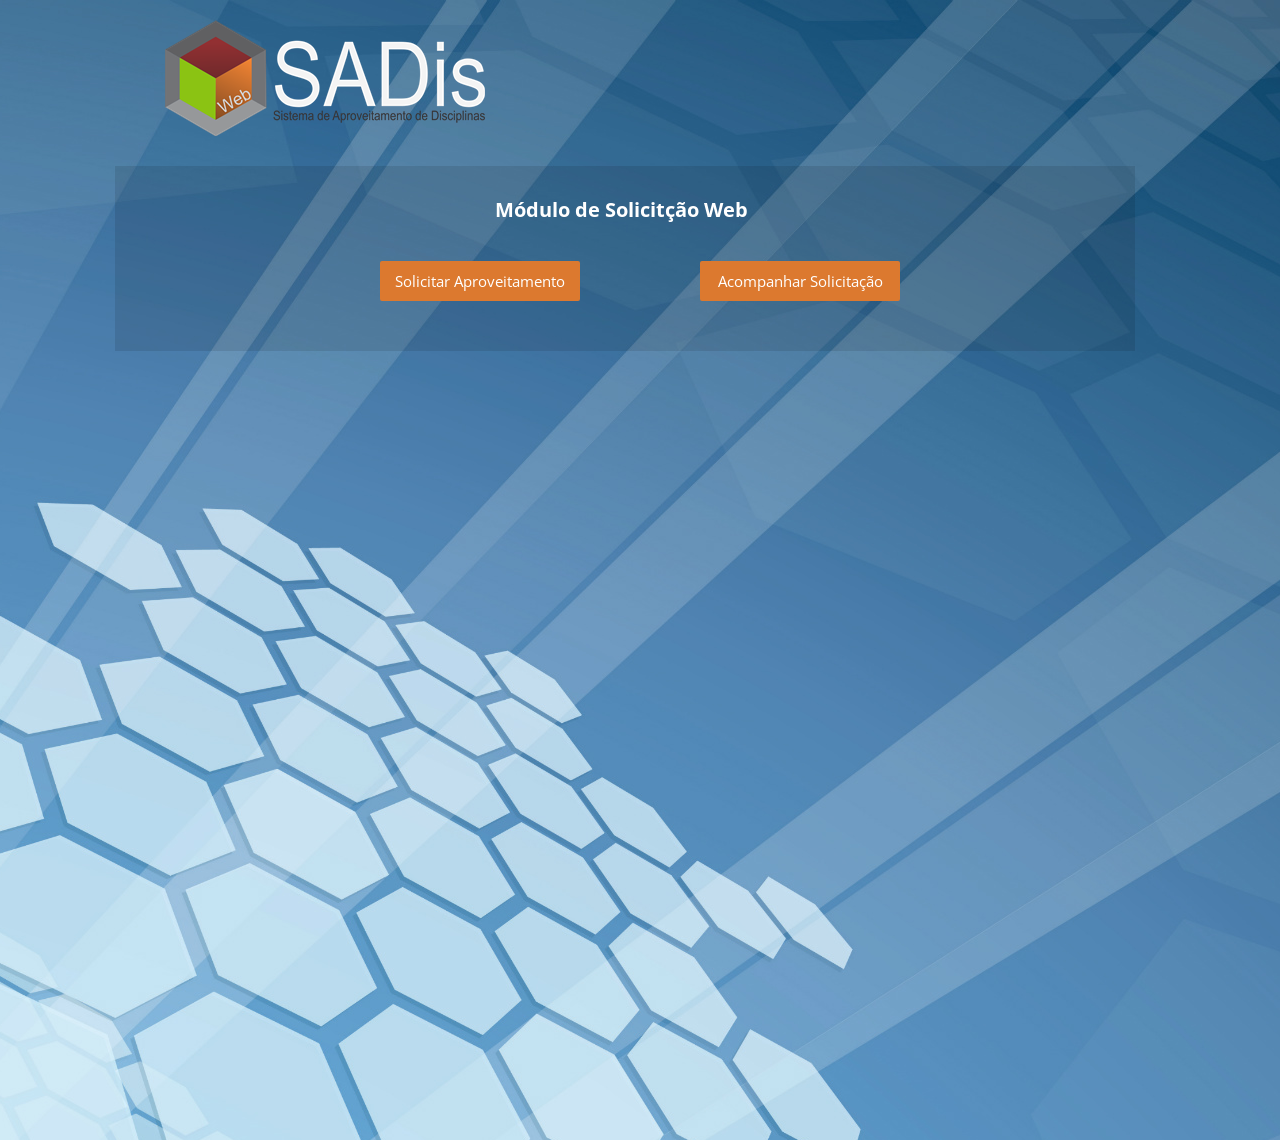
<file: Site/index.html>
<html>
<head>
	<meta charset="utf-8" />
	<title>SADis - Sistema de Aproveitamento de Disciplinas</title>
	<link rel="stylesheet" href="css/960_24_col.css" type='text/css'/> <!-- Grid 960 -->
	<link rel="stylesheet" href="css/style.css" type='text/css' /> 
	<link href='http://fonts.googleapis.com/css?family=Open+Sans:400,600,700' rel='stylesheet' type='text/css'><!-- GoogleFonts -->
</head>

<body>
	<div class="background">
		<div class="container_24">
			<div class="grid_4 suffix_13">
				<div class="logo">
					<img src="logo_SADis_menor.png">
				</div>
			</div>
			<div class="grid_7">

			</div>
			<div class="grid_24">
				<div class="background_transparente">    		
					<div class="clearfix"></div>
							

					
								<div class="grid_17 prefix_5"> 
									<div class="grid_17 prefix_4" style="margin-center:100px" ><h3>Módulo de Solicitção Web</h3></div>
									<br>
									
									<div class="grid_20 prefix_1">
										
									<div class="grid_6"><td><a href="solicitacao.php"><br><br> <button class="newbut">Solicitar Aproveitamento</button></a></td></div>
									<div class="grid_6 prefix_2"><td><a href="acompanharSolicitacao.html"><br><br> <button class="newbut">Acompanhar Solicitação</button></a></td></div>
									</div>
								</div>	
							
						<div class="clearfix"></div>
					</div>
				</div>
			</div>
		</div>  
	</div> 

</body>	
</html>
</file>
<file: Site/css/960_24_col.css>
/*
  960 Grid System ~ Core CSS.
  Learn more ~ http://960.gs/

  Licensed under GPL and MIT.
*/

/*
  Forces backgrounds to span full width,
  even if there is horizontal scrolling.
  Increase this if your layout is wider.

  Note: IE6 works fine without this fix.
*/

body {
  min-width: 960px;
}

/* `Container
----------------------------------------------------------------------------------------------------*/

.container_24 {
  margin-left: auto;
  margin-right: auto;
  width: 960px;
}

/* `Grid >> Global
----------------------------------------------------------------------------------------------------*/

.grid_1,
.grid_2,
.grid_3,
.grid_4,
.grid_5,
.grid_6,
.grid_7,
.grid_8,
.grid_9,
.grid_10,
.grid_11,
.grid_12,
.grid_13,
.grid_14,
.grid_15,
.grid_16,
.grid_17,
.grid_18,
.grid_19,
.grid_20,
.grid_21,
.grid_22,
.grid_23,
.grid_24 {
  display: inline;
  float: left;
  margin-left: 5px;
  margin-right: 5px;
}

.push_1, .pull_1,
.push_2, .pull_2,
.push_3, .pull_3,
.push_4, .pull_4,
.push_5, .pull_5,
.push_6, .pull_6,
.push_7, .pull_7,
.push_8, .pull_8,
.push_9, .pull_9,
.push_10, .pull_10,
.push_11, .pull_11,
.push_12, .pull_12,
.push_13, .pull_13,
.push_14, .pull_14,
.push_15, .pull_15,
.push_16, .pull_16,
.push_17, .pull_17,
.push_18, .pull_18,
.push_19, .pull_19,
.push_20, .pull_20,
.push_21, .pull_21,
.push_22, .pull_22,
.push_23, .pull_23 {
  position: relative;
}

/* `Grid >> Children (Alpha ~ First, Omega ~ Last)
----------------------------------------------------------------------------------------------------*/

.alpha {
  margin-left: 0;
}

.omega {
  margin-right: 0;
}

/* `Grid >> 24 Columns
----------------------------------------------------------------------------------------------------*/

.container_24 .grid_1 {
  width: 30px;
}

.container_24 .grid_2 {
  width: 70px;
}

.container_24 .grid_3 {
  width: 110px;
}

.container_24 .grid_4 {
  width: 150px;
}

.container_24 .grid_5 {
  width: 190px;
}

.container_24 .grid_6 {
  width: 230px;
}

.container_24 .grid_7 {
  width: 270px;
}

.container_24 .grid_8 {
  width: 310px;
}

.container_24 .grid_9 {
  width: 350px;
}

.container_24 .grid_10 {
  width: 390px;
}

.container_24 .grid_11 {
  width: 430px;
}

.container_24 .grid_12 {
  width: 470px;
}

.container_24 .grid_13 {
  width: 510px;
}

.container_24 .grid_14 {
  width: 550px;
}

.container_24 .grid_15 {
  width: 590px;
}

.container_24 .grid_16 {
  width: 630px;
}

.container_24 .grid_17 {
  width: 670px;
}

.container_24 .grid_18 {
  width: 710px;
}

.container_24 .grid_19 {
  width: 750px;
}

.container_24 .grid_20 {
  width: 790px;
}

.container_24 .grid_21 {
  width: 830px;
}

.container_24 .grid_22 {
  width: 870px;
}

.container_24 .grid_23 {
  width: 910px;
}

.container_24 .grid_24 {
  width: 950px;
}

/* `Prefix Extra Space >> 24 Columns
----------------------------------------------------------------------------------------------------*/

.container_24 .prefix_1 {
  padding-left: 40px;
}

.container_24 .prefix_2 {
  padding-left: 80px;
}

.container_24 .prefix_3 {
  padding-left: 120px;
}

.container_24 .prefix_4 {
  padding-left: 160px;
}

.container_24 .prefix_5 {
  padding-left: 200px;
}

.container_24 .prefix_6 {
  padding-left: 240px;
}

.container_24 .prefix_7 {
  padding-left: 280px;
}

.container_24 .prefix_8 {
  padding-left: 320px;
}

.container_24 .prefix_9 {
  padding-left: 360px;
}

.container_24 .prefix_10 {
  padding-left: 400px;
}

.container_24 .prefix_11 {
  padding-left: 440px;
}

.container_24 .prefix_12 {
  padding-left: 480px;
}

.container_24 .prefix_13 {
  padding-left: 520px;
}

.container_24 .prefix_14 {
  padding-left: 560px;
}

.container_24 .prefix_15 {
  padding-left: 600px;
}

.container_24 .prefix_16 {
  padding-left: 640px;
}

.container_24 .prefix_17 {
  padding-left: 680px;
}

.container_24 .prefix_18 {
  padding-left: 720px;
}

.container_24 .prefix_19 {
  padding-left: 760px;
}

.container_24 .prefix_20 {
  padding-left: 800px;
}

.container_24 .prefix_21 {
  padding-left: 840px;
}

.container_24 .prefix_22 {
  padding-left: 880px;
}

.container_24 .prefix_23 {
  padding-left: 920px;
}

/* `Suffix Extra Space >> 24 Columns
----------------------------------------------------------------------------------------------------*/

.container_24 .suffix_1 {
  padding-right: 40px;
}

.container_24 .suffix_2 {
  padding-right: 80px;
}

.container_24 .suffix_3 {
  padding-right: 120px;
}

.container_24 .suffix_4 {
  padding-right: 160px;
}

.container_24 .suffix_5 {
  padding-right: 200px;
}

.container_24 .suffix_6 {
  padding-right: 240px;
}

.container_24 .suffix_7 {
  padding-right: 280px;
}

.container_24 .suffix_8 {
  padding-right: 320px;
}

.container_24 .suffix_9 {
  padding-right: 360px;
}

.container_24 .suffix_10 {
  padding-right: 400px;
}

.container_24 .suffix_11 {
  padding-right: 440px;
}

.container_24 .suffix_12 {
  padding-right: 480px;
}

.container_24 .suffix_13 {
  padding-right: 520px;
}

.container_24 .suffix_14 {
  padding-right: 560px;
}

.container_24 .suffix_15 {
  padding-right: 600px;
}

.container_24 .suffix_16 {
  padding-right: 640px;
}

.container_24 .suffix_17 {
  padding-right: 680px;
}

.container_24 .suffix_18 {
  padding-right: 720px;
}

.container_24 .suffix_19 {
  padding-right: 760px;
}

.container_24 .suffix_20 {
  padding-right: 800px;
}

.container_24 .suffix_21 {
  padding-right: 840px;
}

.container_24 .suffix_22 {
  padding-right: 880px;
}

.container_24 .suffix_23 {
  padding-right: 920px;
}

/* `Push Space >> 24 Columns
----------------------------------------------------------------------------------------------------*/

.container_24 .push_1 {
  left: 40px;
}

.container_24 .push_2 {
  left: 80px;
}

.container_24 .push_3 {
  left: 120px;
}

.container_24 .push_4 {
  left: 160px;
}

.container_24 .push_5 {
  left: 200px;
}

.container_24 .push_6 {
  left: 240px;
}

.container_24 .push_7 {
  left: 280px;
}

.container_24 .push_8 {
  left: 320px;
}

.container_24 .push_9 {
  left: 360px;
}

.container_24 .push_10 {
  left: 400px;
}

.container_24 .push_11 {
  left: 440px;
}

.container_24 .push_12 {
  left: 480px;
}

.container_24 .push_13 {
  left: 520px;
}

.container_24 .push_14 {
  left: 560px;
}

.container_24 .push_15 {
  left: 600px;
}

.container_24 .push_16 {
  left: 640px;
}

.container_24 .push_17 {
  left: 680px;
}

.container_24 .push_18 {
  left: 720px;
}

.container_24 .push_19 {
  left: 760px;
}

.container_24 .push_20 {
  left: 800px;
}

.container_24 .push_21 {
  left: 840px;
}

.container_24 .push_22 {
  left: 880px;
}

.container_24 .push_23 {
  left: 920px;
}

/* `Pull Space >> 24 Columns
----------------------------------------------------------------------------------------------------*/

.container_24 .pull_1 {
  left: -40px;
}

.container_24 .pull_2 {
  left: -80px;
}

.container_24 .pull_3 {
  left: -120px;
}

.container_24 .pull_4 {
  left: -160px;
}

.container_24 .pull_5 {
  left: -200px;
}

.container_24 .pull_6 {
  left: -240px;
}

.container_24 .pull_7 {
  left: -280px;
}

.container_24 .pull_8 {
  left: -320px;
}

.container_24 .pull_9 {
  left: -360px;
}

.container_24 .pull_10 {
  left: -400px;
}

.container_24 .pull_11 {
  left: -440px;
}

.container_24 .pull_12 {
  left: -480px;
}

.container_24 .pull_13 {
  left: -520px;
}

.container_24 .pull_14 {
  left: -560px;
}

.container_24 .pull_15 {
  left: -600px;
}

.container_24 .pull_16 {
  left: -640px;
}

.container_24 .pull_17 {
  left: -680px;
}

.container_24 .pull_18 {
  left: -720px;
}

.container_24 .pull_19 {
  left: -760px;
}

.container_24 .pull_20 {
  left: -800px;
}

.container_24 .pull_21 {
  left: -840px;
}

.container_24 .pull_22 {
  left: -880px;
}

.container_24 .pull_23 {
  left: -920px;
}

/* `Clear Floated Elements
----------------------------------------------------------------------------------------------------*/

/* http://sonspring.com/journal/clearing-floats */

.clear {
  clear: both;
  display: block;
  overflow: hidden;
  visibility: hidden;
  width: 0;
  height: 0;
}

/* http://www.yuiblog.com/blog/2010/09/27/clearfix-reloaded-overflowhidden-demystified */

.clearfix:before,
.clearfix:after,
.container_24:before,
.container_24:after {
  content: '.';
  display: block;
  overflow: hidden;
  visibility: hidden;
  font-size: 0;
  line-height: 0;
  width: 0;
  height: 0;
}

.clearfix:after,
.container_24:after {
  clear: both;
}

/*
  The following zoom:1 rule is specifically for IE6 + IE7.
  Move to separate stylesheet if invalid CSS is a problem.
*/

.clearfix,
.container_24 {
  zoom: 1;
}
</file>
<file: Site/css/style.css>
﻿@charset "UTF-8";
/* CSS Document */

body{
	margin:0;
	font-family: 'Open Sans', sans-serif;
	font-size: 12px;
}
h1{ font-size: 20px; font-family: 'Open Sans', sans-serif; color: #DC792F; font-weight:600; margin:5px 0;}
h2{ font-size: 15px; font-family: 'Open Sans', sans-serif; color: #000; font-weight:600; margin:5px 0;}
h3{ font-size: 20px; font-family: 'Open Sans', sans-serif; color: #FFF; font-weight:0; margin:0px 0;}
p{ font-size: 14px; font-family: 'Open Sans', sans-serif; font-weight: 400; color: #DC792F; margin:5px 0;}
a { font-size: 14px; font-family: 'Open Sans', sans-serif; color: #FFF; text-decoration:none;} 
a:hover { color: #000;  text-decoration: none; }

.background{
	background-image: url("../bg-sadis.jpg") ;
	background-repeat: no-repeat;
	background-position: center top;
	background-attachment: fixed;
	height: 1140px;
}
.background_transparente{
	background: rgba(0, 0, 0, 0.1);
	padding: 30px 10px 50px 10px;
	margin-top: 30px;
	width: 1000px;
	margin-left: -50px;
}

.background-transparente{
	background: rgba(0, 0, 0, 0.1);
	padding: 30px 10px 50px 10px;
	margin-top: 30px;
	width: 1180px;
	margin-left: -120px;
}
.background_conteudo{
	background: #E6E6E6;
	padding: 10px;
	
}
.logo {
	margin-top: 20px;
}
.id_usuario{
	margin-top: 154px;
}
.id_usuario h1{
	margin:0;
}
.id_aba_ativa{
	background: #E6E6E6;
	padding: 10px 20px;
	font-size: 15px; 
	font-family: 'Open Sans', sans-serif; 
	color: #DC792F; 
	font-weight:600;
	display:inline-block; 
	-webkit-border-top-left-radius: 5px;
	-webkit-border-top-right-radius: 5px;
	-moz-border-radius-topleft: 5px;
	-moz-border-radius-topright: 5px;
	border-top-left-radius: 5px;
	border-top-right-radius: 5px;	
}
.id_aba{
	background: #DC792F;
	padding: 10px 20px;
	font-size: 15px; 
	font-family: 'Open Sans', sans-serif; 
	color: #FFF;
	display:inline-block; 
	font-weight:600;
	-webkit-border-top-left-radius: 5px;
	-webkit-border-top-right-radius: 5px;
	-moz-border-radius-topleft: 5px;
	-moz-border-radius-topright: 5px;
	border-top-left-radius: 5px;
	border-top-right-radius: 5px;	
}
.id_aba h2{
	color:#FFF;
}
.btn{
	background:#DC792F;
	font:normal 18px 'Open Sans', sans-serif;
	text-decoration:none;
	color:#FFFFFF;
	border:0px ;
	border-radius:5px 5px 5px 5px;
	-moz-border-radius:5px 5px 5px 5px;
	-webkit-border-radius:5px 5px 5px 5px;
	padding:5px 20px;
	cursor:pointer;
}
.btn:hover{
	background:#FF6600;
	color:#FFF;
	text-decoration:none;
}
.btn:active{
	cursor:pointer;
	position:relative;
	top:2px;
}
.input{
	font-size: 16px;
	color:#000;
 	border:0px ;
	border-radius:5px 5px 5px 5px;
	-moz-border-radius:5px 5px 5px 5px;
	-webkit-border-radius:5px 5px 5px 5px;
	padding:8px 10px;
}
.input_login{
	width: 350px;
	margin:0 0 20px 0;
}
.right{
	float:right;	
}

/* GRID INPUT */

.input_grid_12{
	width: 680px;
}
.input_grid_11{
	width: 620px;
}
.input_grid_10{
	width: 560px;
}
.input_grid_9{
	width: 500px;
}
.input_grid_8{
	width: 440px;
}
.input_grid_7{
	width: 380px;
}
.input_grid_6{
	width: 320px;
}
.input_grid_5{
	width: 350px;
}
.input_grid_4{
	width: 260px;
}
.input_grid_3{
	width: 180px;
}
.input_grid_2{
	width: 100px;
}
.input_grid_1{
	width: 40px;
}

/* GRID SELECT */


.select_grid_12{
	width: 700px;
}
.select_grid_11{
	width: 640px;
}
.select_grid_10{
	width: 580px;
}
.select_grid_9{
	width: 520px;
}
.select_grid_8{
	width: 460px;
}
.select_grid_7{
	width: 400px;
}
.select_grid_6{
	width: 340px;
}
.select_grid_5{
	width: 250px;
}
.select_grid_4{
	width: 220px;
}
.select_grid_3{
	width: 160px;
}
.select_grid_2{
	width: 100px;
}
.select_grid_1{
	width: 40px;
}


table { 
width: 840px;	
 }
table tbody tr:nth-child(2n+1) {
background:#F3FAFD;
}
td{
height:30px;
color:#666;
padding:5px 20px;
}

.id_aba a{
	font-size: 15px; 
	font-family: 'Open Sans', sans-serif; 
	text-decoration: none;
	color: #fff;
	

}

.class_criticidade3{
	background-color: #99FF33;
	width: 70px;
	height: 25px;
	color: #000;
	border-radius: 10px;
	line-height: 25px;
}

.class_criticidade2{
	background-color: #FFFF45;
	width: 78px;
	height: 25px;
	color: #000;
	border-radius: 24px;
	line-height: 25px;
}

.class_criticidade1{
	background-color: #FF4719;
	width: 70px;
	height: 25px;
	color: #000;
	border-radius: 10px;
	line-height: 25px;
}

.class_criticidade1 p {
	color: #000;
	padding-left: 7px;
}

.class_criticidade2 p {
	color: #000;
	padding-left: 7px;
}

.class_criticidade3 p {
	color: #000;
	padding-left: 20px;
}

.buscar {
    float: right;
    height: 35px;
    width: 300px;
	margin-top:5px;
}

.btn-busca{
	background:#DC792F;
	font:normal 14px 'Open Sans', sans-serif;
	text-decoration:none;
	color:#FFFFFF;
	border:0px ;
	border-radius:5px 5px 5px 5px;
	-moz-border-radius:5px 5px 5px 5px;
	-webkit-border-radius:5px 5px 5px 5px;
	padding:2px 20px;
	cursor:pointer;
}
.btn-busca:hover{
	background:#0F4679;
	color:#FFF;
	text-decoration:none;
}
.btn-busca:active{
	cursor:pointer;
	position:relative;
	top:2px;
}

#map-canvas {
	height: 600px;
}

.div-mapa{
	height:5px;
}

input {
	color: #000 !important;
}

.dataTables_filter {
	margin-left: 950px;
	margin-top: -17px;
}

.dataTables_paginate {
	display:none;
}

/* BOTÃO BÁSICO */
 
.but {
	display: inline-block;
	background-color: #ccc;
	color: #444;
	padding: 10px 20px;
	text-decoration: none;
	box-sizing: border-box;
	font-family: Helvetica, Arial, sans-serif;
	font-size: 14px;
	border: 0px;
}

.but:hover {
	background-image: linear-gradient(to bottom, transparent, rgba(0,0,0,.15));
	cursor: pointer;
}

/* CORES */
 
.but-primary {
	color: #fff;
	background-color: #D2691E;
}
 
 

/* EFEITOS */
 
.but-shadow {
	box-shadow: 1px 1px 1px #696969;
}
 
.but-rc {
	border-radius: 2px;
}


 
.butt {
	display: inline-block;
	background-color: #ccc;
	color: #444;
	padding: 5px 10px;
	text-decoration: none;
	box-sizing: border-box;
	font-family: Helvetica, Arial, sans-serif;
	font-size: 16px;
	border: 0px;
}

.butt:hover {
	background-image: linear-gradient(to bottom, transparent, rgba(0,0,0,.15));
	cursor: pointer;
}

/* CORES */
 
.butt-primary {
	color: #000000;
	background-color: #D2691E;
}
 
 

/* EFEITOS */
 
.butt-shadow {
	box-shadow: 1px 1px 1px #696969;
}
 
.butt-rc {
	border-radius: 4px;
}

.butn {
	display: inline-block;
	background-color: #ccc;
	color: #444;
	padding: 10px 20px;
	text-decoration: none;
	box-sizing: border-box;
	font-family: Helvetica, Arial, sans-serif;
	font-size: 14px;
	border: 0px;
}

.butn:hover {
	background-image: linear-gradient(to bottom, transparent, rgba(0,0,0,.15));
	cursor: pointer;
}

/* CORES */
 
.butn-primary {
	color: #000;
	background-color: #D2691E;
}
 
 

/* EFEITOS */
 
.butn-shadow {
	box-shadow: 1px 1px 1px #696969;
}
 
.butn-rc {
	border-radius: 4px;
}

.newbtn{
    background:#DC792F;
    font:normal 15px 'Open Sans', sans-serif;
    text-decoration:none;
    color:#FFFFFF;
    border:0px ;
    border-radius:2px 2px 2px 2px;
    -moz-border-radius:2px 2px 2px 2px;
    -webkit-border-radius:2px 2px 2px 2px;
    padding:5px 20px;
    cursor:pointer;
    margin: 0;
    padding: 0;
    width: 120px;
    height: 40px;
}


.newbtn:hover{
    background:#D2691E;
    color:#FFF;
    text-decoration:none;
}
.newbtn:active{
    cursor:pointer;
    position:relative;
    top:2px;
}

.newbut{
    background:#DC792F;
    font:normal 15px 'Open Sans', sans-serif;
    text-decoration:none;
    color:#FFFFFF;
    border:0px ;
    border-radius:2px 2px 2px 2px;
    -moz-border-radius:2px 2px 2px 2px;
    -webkit-border-radius:2px 2px 2px 2px;
    padding:5px 20px;
    cursor:pointer;
    margin: 0;
    padding: 0;
    width: 200px;
    height: 40px;
}


.newbut:hover{
    background:#D2691E;
    color:#FFF;
    text-decoration:none;
}
.newbut:active{
    cursor:pointer;
    position:relative;
    top:2px;
}
.edit { 
 background:url(../but/edit.png) no-repeat; 
 cursor:pointer;
 width: 30px; 
 height: 25px; 
 border: none;
 font-size:0%
}

.remove { 
 background:url(../but/remove.png) no-repeat; 
 cursor:pointer;
 width: 30px; 
 height: 25px; 
 border: none;
 font-size:0%
}

.exit1 { 
 background:url(../but/exit1.png) no-repeat; 
 cursor:pointer;
 width: 30px; 
 height: 25px; 
 border: none;
 font-size:0%
}

.print { 
 background:url(../but/print.png) no-repeat; 
 cursor:pointer;
 width: 30px; 
 height: 25px; 
 border: none;
 font-size:0%
}

.gerenciar { 
 background:url(../but/gerenciar.png) no-repeat; 
 cursor:pointer;
 width: 30px; 
 height: 25px; 
 border: none;
 font-size:0%
}

.more { 
 background:url(../but/more.png) no-repeat; 
 cursor:pointer;
 width: 30px; 
 height: 25px; 
 border: none;
 font-size:0%
}

.add_field_button {
 background:url(../but/more.png) no-repeat; 
 margin-left: 10px;
 cursor: pointer;
 width: 30px; 
 height: 28px; 
 border: none;
 font-size:0%
}

.rem_field_but {
 background:url(../img/close.png) no-repeat; 
 cursor: pointer;
 width: 24px; 
 height: 24px; 
 border: none;
 font-size:0%
}

.input_field{
  margin-top: 20px;
}

.comments *{
  vertical-align: middle;
}

.upload_area{
  margin-left: 20px;
}
</file>
